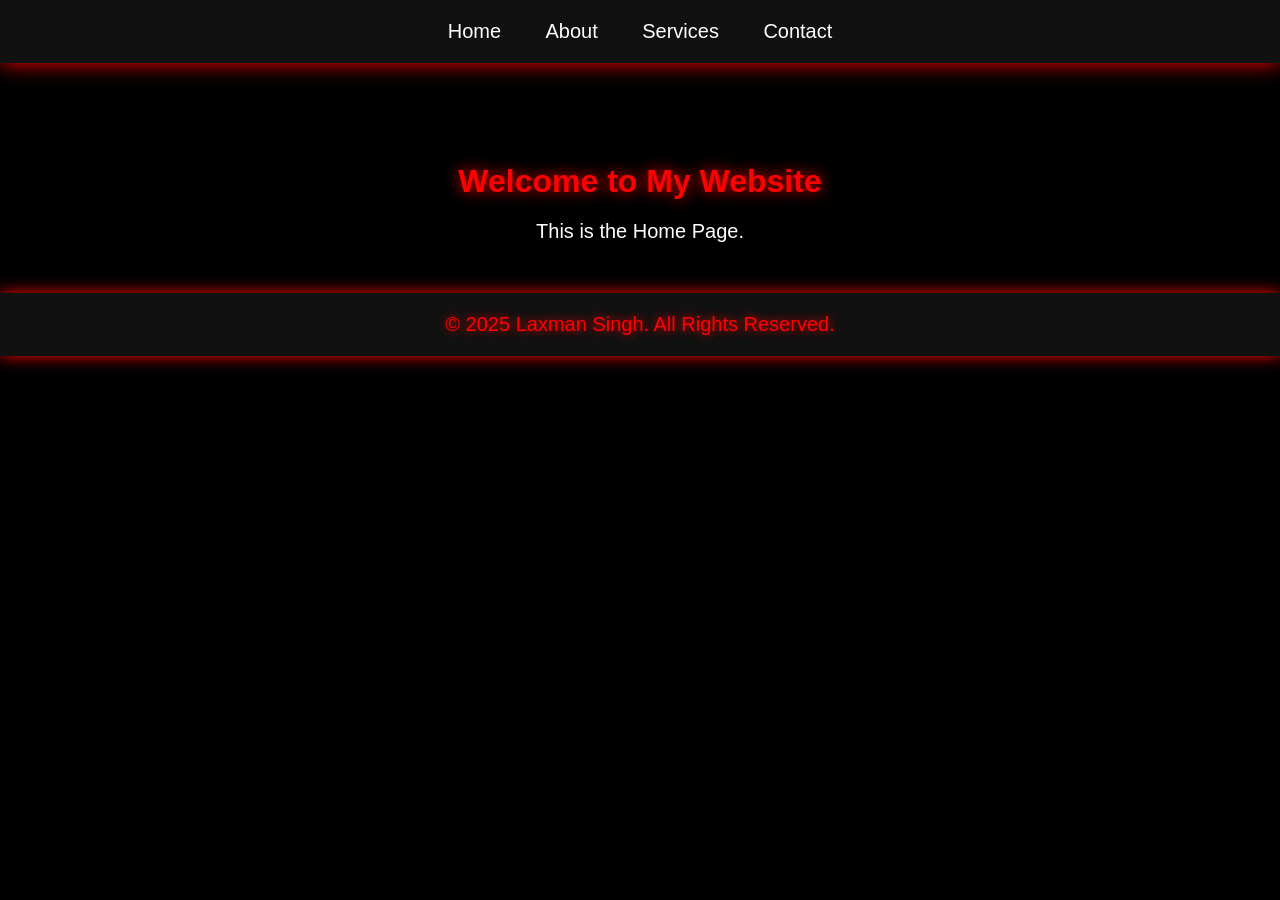
<file: laxman.1/index.html>
<!DOCTYPE html>
<html lang="en">
<head>
    <meta charset="UTF-8">
    <meta name="viewport" content="width=device-width, initial-scale=1.0">
    <title>Home</title>
    <link rel="stylesheet" href="style.css">
</head>
<body>

<nav>
    <a href="index.html">Home</a>
    <a href="about.html">About</a>
    <a href="services.html">Services</a>
    <a href="contact.html">Contact</a>
</nav>

<h1>Welcome to My Website</h1>
<p>This is the Home Page.</p>
<footer>
    <p>© 2025 Laxman Singh. All Rights Reserved.</p>
</footer>
</body>
</html>
</file>
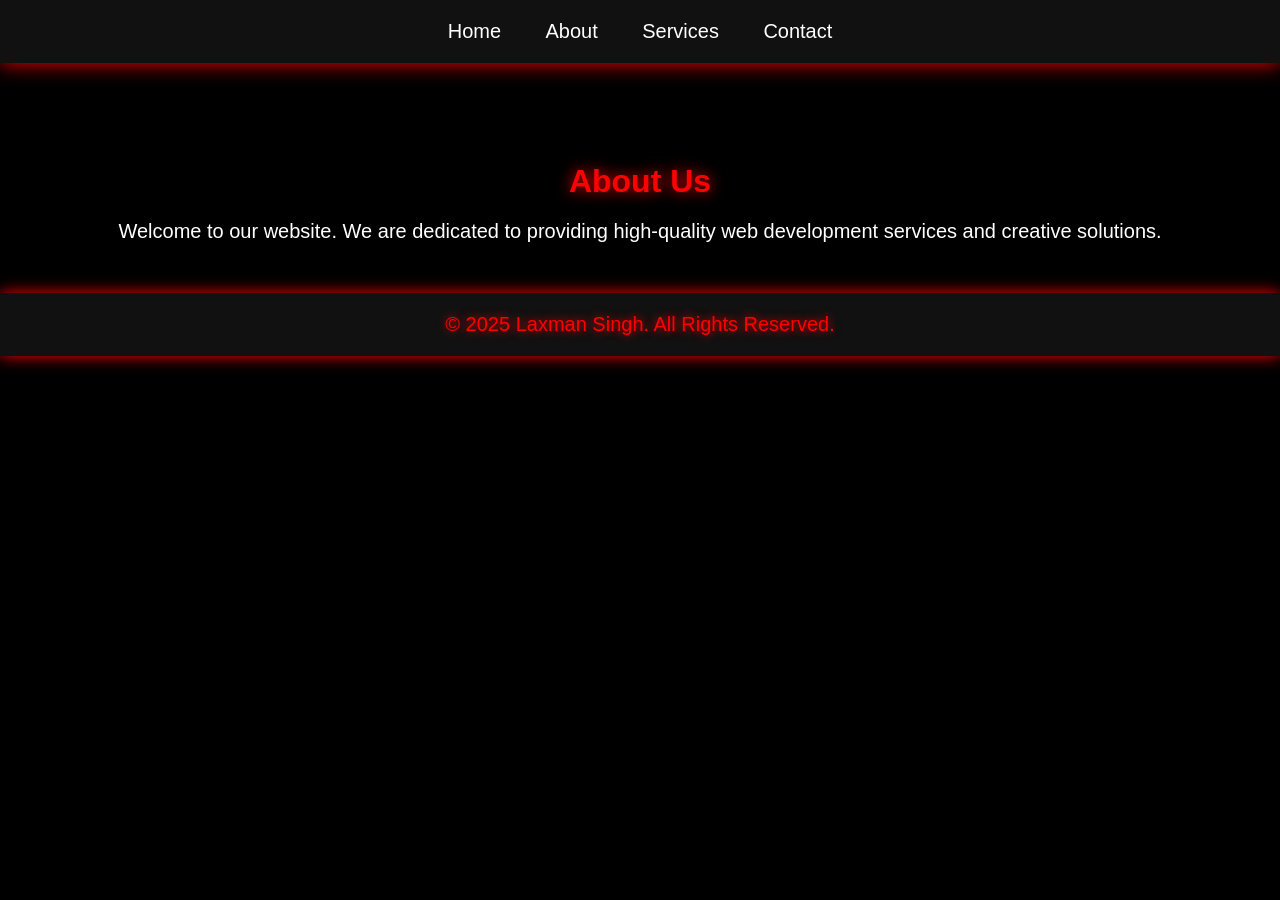
<file: laxman.1/about.html>
<!DOCTYPE html>
<html lang="en">
<head>
    <meta charset="UTF-8">
    <meta name="viewport" content="width=device-width, initial-scale=1.0">
    <title>About</title>
    <link rel="stylesheet" href="style.css">
</head>
<body>

<nav>
    <a href="index.html">Home</a>
    <a href="about.html">About</a>
    <a href="services.html">Services</a>
    <a href="contact.html">Contact</a>
</nav>

<h1>About Us</h1>

<p>
Welcome to our website. We are dedicated to providing
high-quality web development services and creative solutions.
</p>
<footer>
    <p>© 2025 Laxman Singh. All Rights Reserved.</p>
</footer>
</body>
</html>
</file>
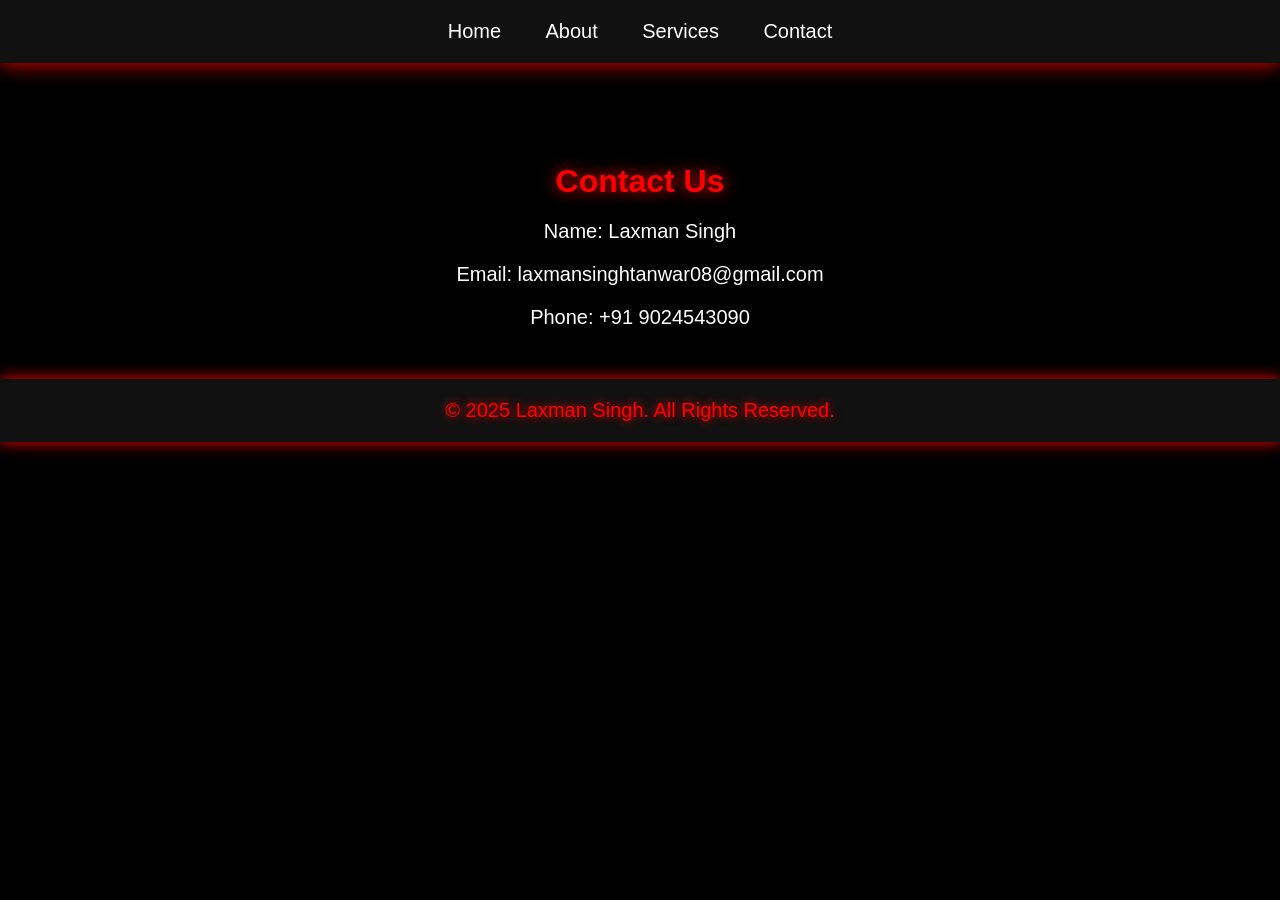
<file: laxman.1/contact.html>
<!DOCTYPE html>
<html lang="en">
<head>
    <meta charset="UTF-8">
    <meta name="viewport" content="width=device-width, initial-scale=1.0">
    <title>Contact</title>
    <link rel="stylesheet" href="style.css">
</head>
<body>

<nav>
    <a href="index.html">Home</a>
    <a href="about.html">About</a>
    <a href="services.html">Services</a>
    <a href="contact.html">Contact</a>
</nav>

<h1>Contact Us</h1>

<p>Name: Laxman Singh</p>
<p>Email: laxmansinghtanwar08@gmail.com</p>
<p>Phone: +91 9024543090</p>
<footer>
    <p>© 2025 Laxman Singh. All Rights Reserved.</p>
</footer>
</body>
</html>
</file>
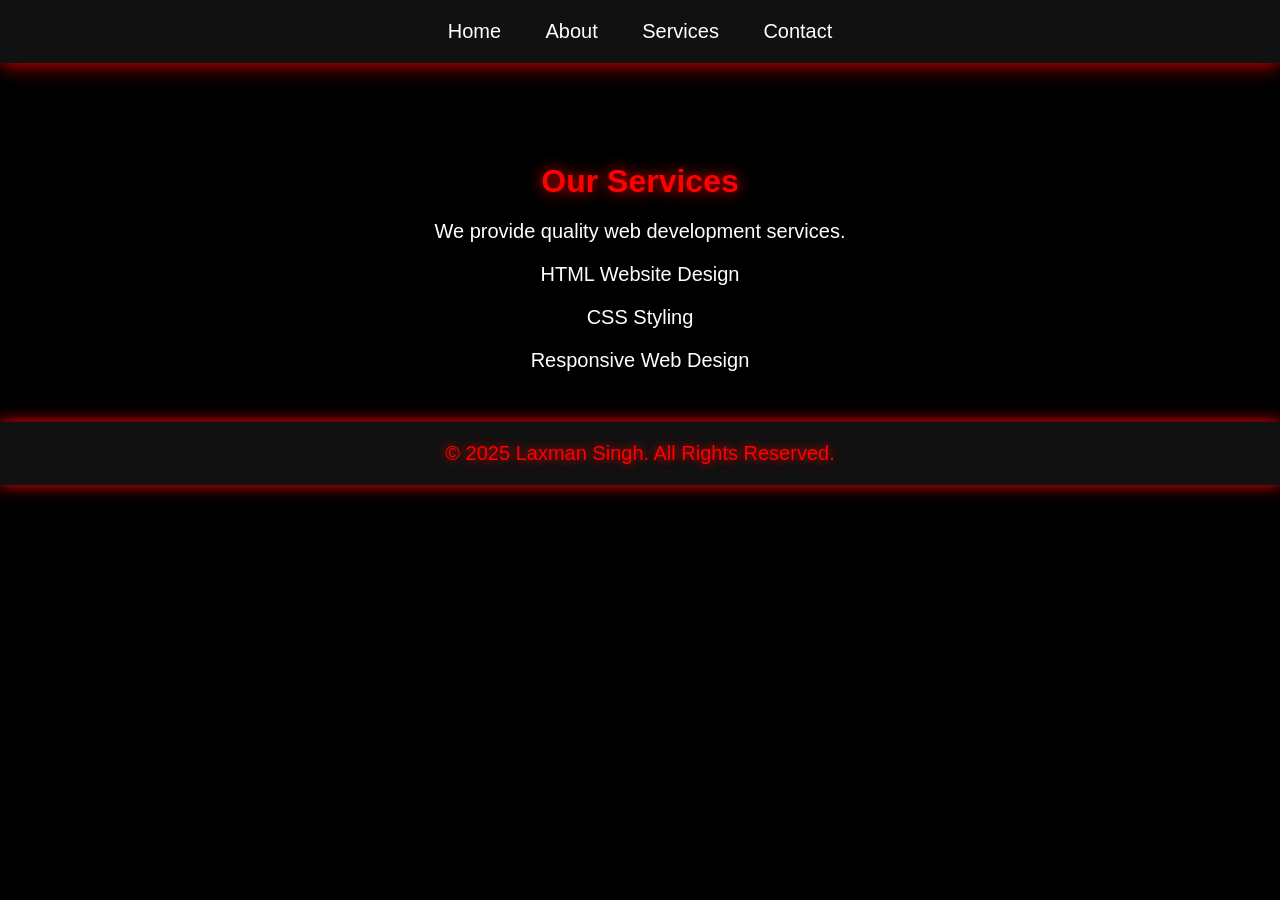
<file: laxman.1/services.html>
<!DOCTYPE html>
<html lang="en">
<head>
    <meta charset="UTF-8">
    <meta name="viewport" content="width=device-width, initial-scale=1.0">
    <title>Services</title>
    <link rel="stylesheet" href="style.css">
</head>
<body>

<nav>
    <a href="index.html">Home</a>
    <a href="about.html">About</a>
    <a href="services.html">Services</a>
    <a href="contact.html">Contact</a>
</nav>

<h1>Our Services</h1>

<p>We provide quality web development services.</p>
<p>HTML Website Design</p>
<p>CSS Styling</p>
<p>Responsive Web Design</p>
<footer>
    <p>© 2025 Laxman Singh. All Rights Reserved.</p>
</footer>
</body>
</html>
</file>
<file: laxman.1/style.css>
*{
    margin:0;
    padding:0;
    box-sizing:border-box;
}

body{
    font-family:Arial, sans-serif;
    background:#000;
    color:white;
}

nav{
    background:#111;
    padding:20px;
    text-align:center;
    box-shadow:0 0 20px red;
}

nav a{
    color:white;
    text-decoration:none;
    margin:20px;
    font-size:20px;
    transition:0.3s;
}

nav a:hover{
    color:red;
    text-shadow:0 0 10px red;
}

h1{
    text-align:center;
    margin-top:100px;
    color:red;
    text-shadow:0 0 15px red;
}

p{
    text-align:center;
    font-size:20px;
    margin-top:20px;
}
footer{
    background:#111;
    color:white;
    text-align:center;
    padding:20px;
    margin-top:50px;
    box-shadow:0 0 15px red;
}

footer p{
    margin:0;
    color:red;
    text-shadow:0 0 10px red;
}
/* Mobile Responsive */
@media screen and (max-width:768px){

    nav{
        display:flex;
        flex-direction:column;
        align-items:center;
        padding:15px;
    }

    nav a{
        display:block;
        margin:10px 0;
        font-size:18px;
    }

    h1{
        font-size:32px;
        margin-top:50px;
        padding:0 10px;
    }

    p{
        font-size:18px;
        padding:0 15px;
        text-align:center;
    }

    footer{
        margin-top:40px;
        padding:15px;
    }

    footer p{
        font-size:16px;
    }
}
</file>
